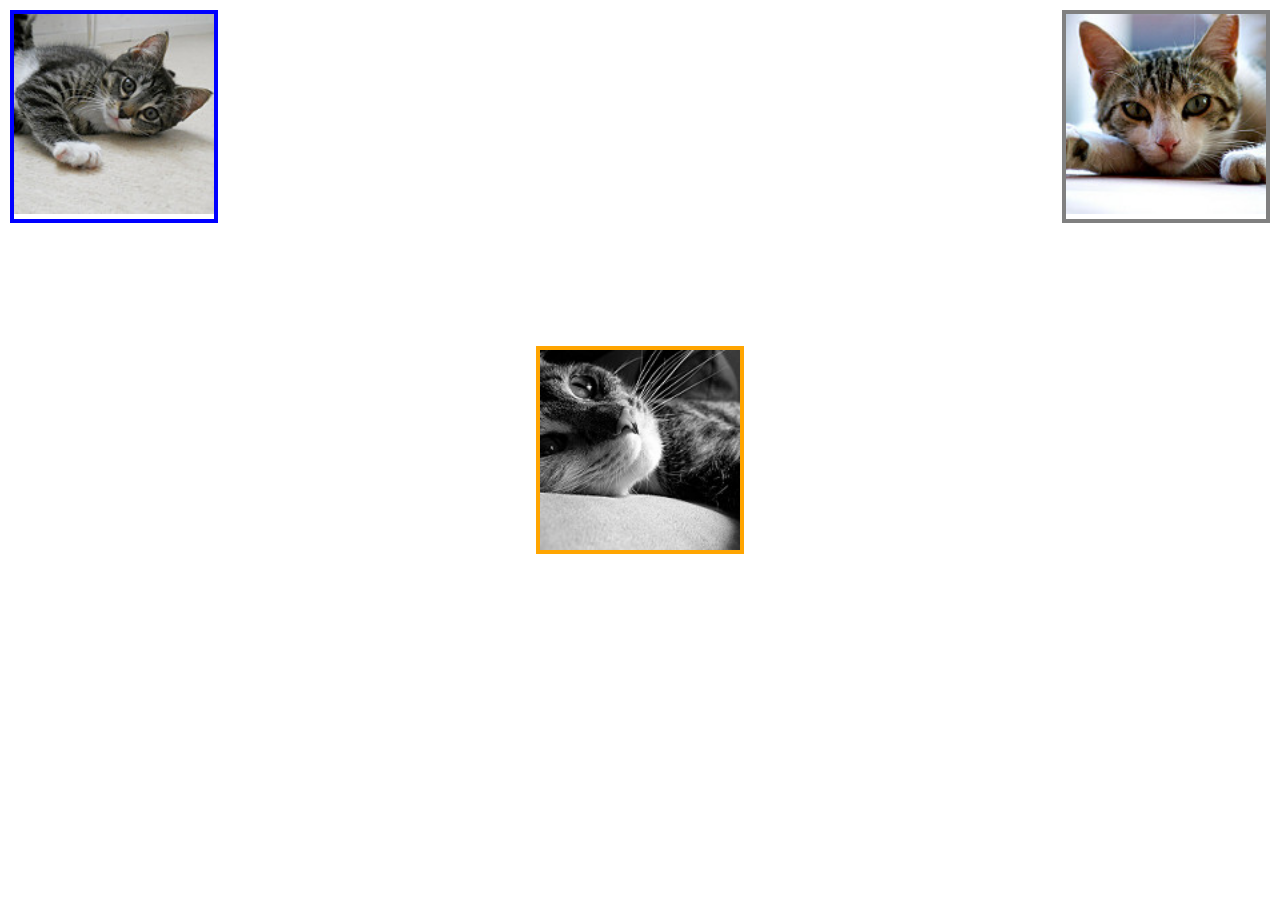
<file: assessment/part1/a/index.html>
<!doctype html>
<html>
<head>
    <link rel="stylesheet" href="stylesheet.css">
    <title>Cats</title>
</head>
<body>
    <img class="left_cat" src="images/kitty1_150x150.jpg"/>
    <img class="middle_cat" src="images/kitty3_150x150.jpg"/>
    <img class="right_cat" src="images/kitty2_150x150.jpg"/>
  </body>
</html>
</file>
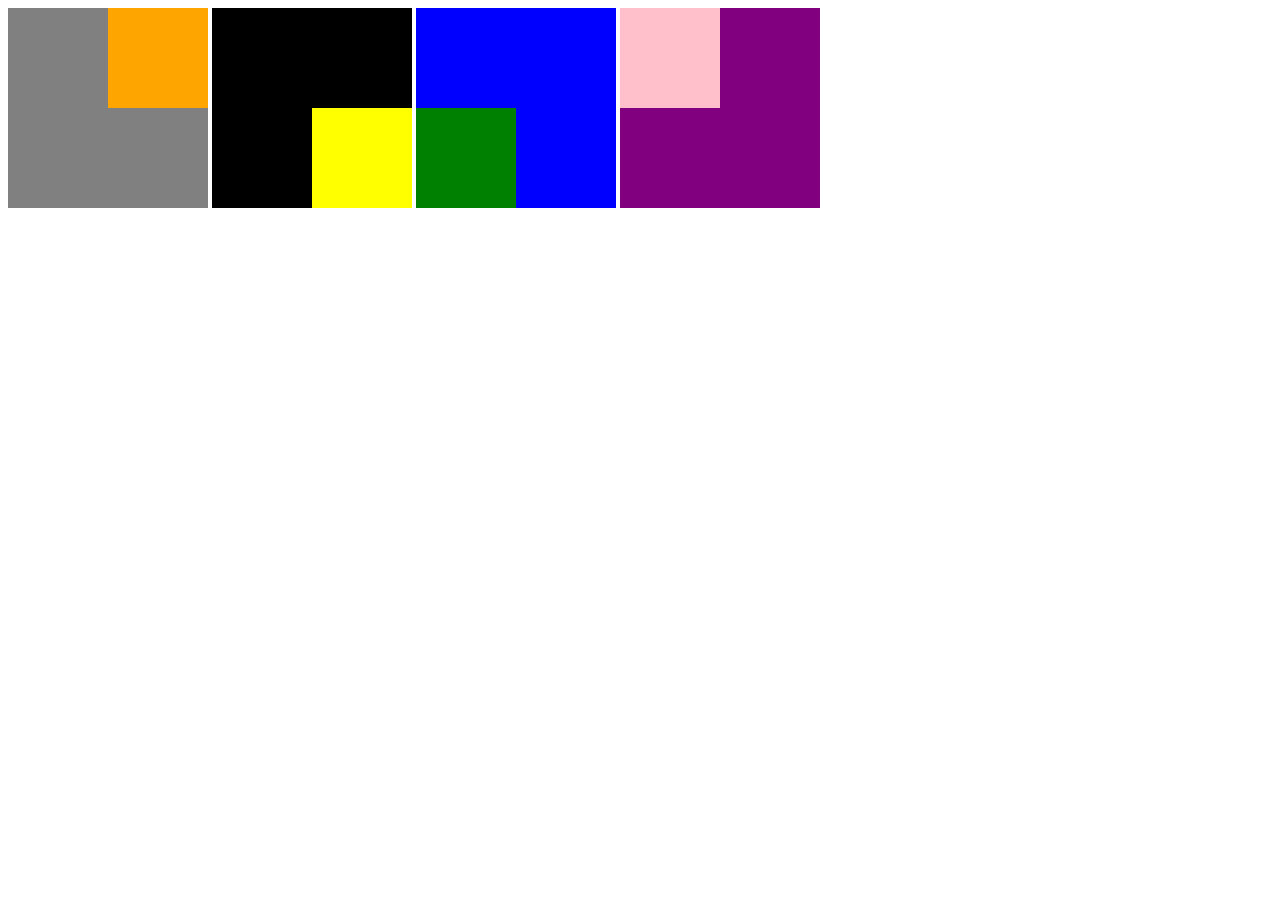
<file: assessment/part1/b/index.html>
<!doctype html>
<html>
<head>
    <link rel="stylesheet" href="stylesheet.css">
    <title>Boxes</title>
</head>
<body>
      <div class="outside" ID="first"><div class="inside" ID="inside_first"></div></div>
    <div class="outside" ID="second"><div class="inside" ID="inside_second"></div></div>
    <div class="outside" ID="third"><div class="inside" ID="inside_third"></div></div>
    <div class="outside" ID="fourth"><div class="inside" ID="inside_fourth"></div></div>
</body>
</html>
</file>
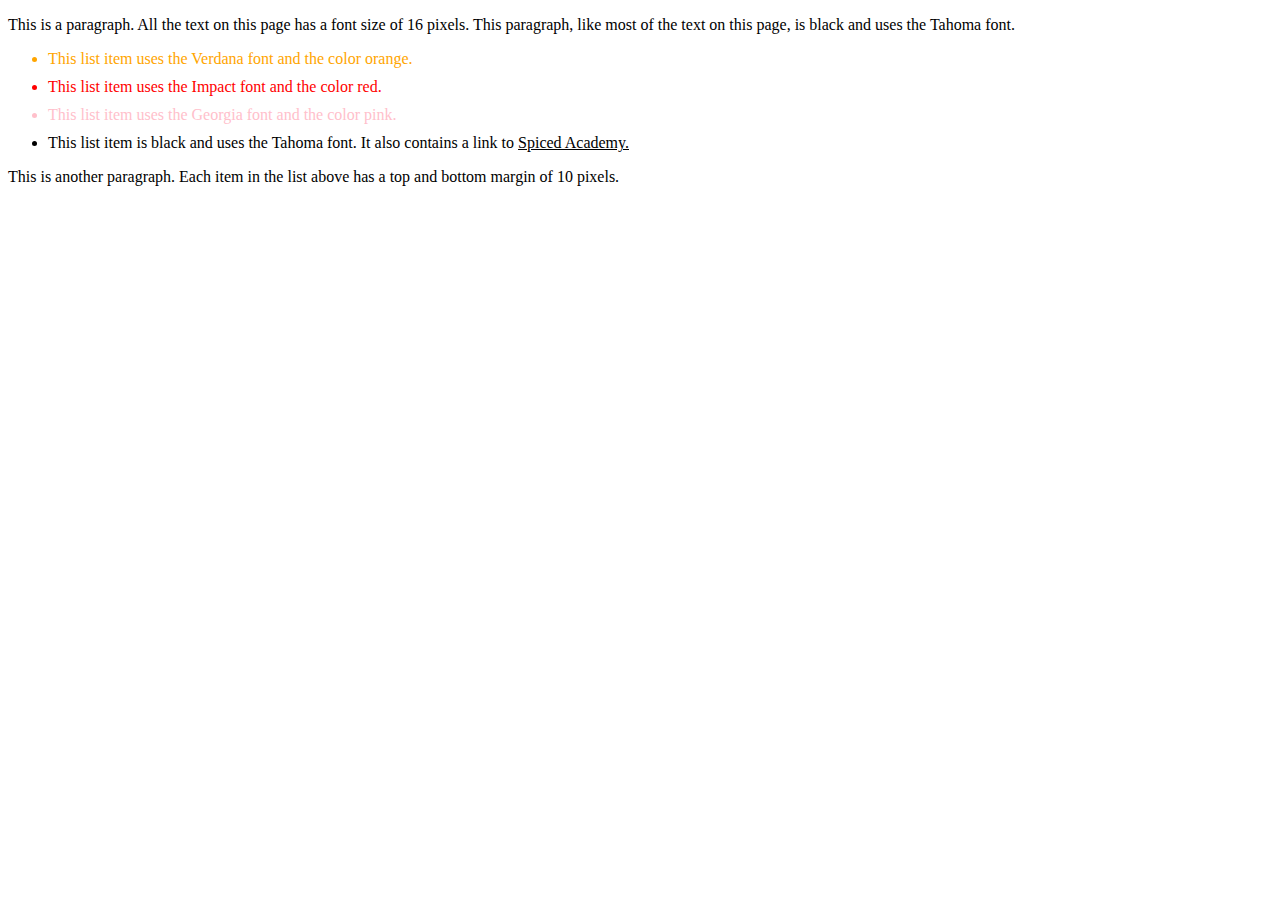
<file: assessment/part1/c/index.html>
<!doctype html>
<html>
<head>
    <link rel="stylesheet" href="stylesheet.css">
    <title>Text</title>
</head>
<body>
  <div>
  <p>This is a paragraph. All the text on this page has a font size of 16 pixels. This paragraph, like most of the text on this page, is black and uses the Tahoma font.</p>
  <ul>
      <li style="font-family:Verdana; color:orange">This list item uses the Verdana font and the color orange.</li>
      <li style="font-family:Impact; color:red">This list item uses the Impact font and the color red.</li>
      <li style="font-family:Georgia; color:pink">This list item uses the Georgia font and the color pink.</li>
      <li>This list item is black and uses the Tahoma font. It also contains a link to <a href="http://spiced-academy.com/">Spiced Academy.</a>
      </li>
    </ul>
</div>
<p>This is another paragraph. Each item in the list above has a top and bottom margin of 10 pixels.</p>

</body>
</html>
</file>
<file: assessment/part1/a/stylesheet.css>
img
{
  height: 200px;
  width: 200px;
  border: 4px solid;
}

.right_cat
{
  position: absolute;
   top: 10px;
   right: 10px;
  border-color: gray;
  padding-bottom: 5px;
}
.left_cat
{
  position: absolute;
   top: 10px;
   left: 10px;
  border-color: blue;
  padding-bottom: 5px;
}

.middle_cat
{
  border-color: orange;
  position: absolute;
    margin: auto;
    left: 0;
    right: 0;
    top: 0;
    bottom: 0;
</file>
<file: assessment/part1/b/stylesheet.css>
div {
display: inline-block;
}

.outside
{
    height: 200px;
    width: 200px;
    position: static;
}

.inside
{
    height: 100px;
    width: 100px;
}

#first
{
background-color: gray;
}
#second
{
background-color: black;
}
#third
{
background-color: blue;
}
#fourth
{
background-color: purple;

}


#inside_first
{
    background-color: orange;
    float: right;
}
#inside_second
{
    background-color: yellow;
    float: right;
    margin-top: 100px;
}
#inside_third
{
    background-color: green;
    margin-top: 100px;
}
#inside_fourth
{
    background-color: pink;
    position:absolute;
}
</file>
<file: assessment/part1/c/stylesheet.css>
*
{
    color: black;
    font-size: 16px;
    font-family: Tahoma;
}

li
{
    margin-top: 10px;
    margin-bottom: 10px;
}
</file>
